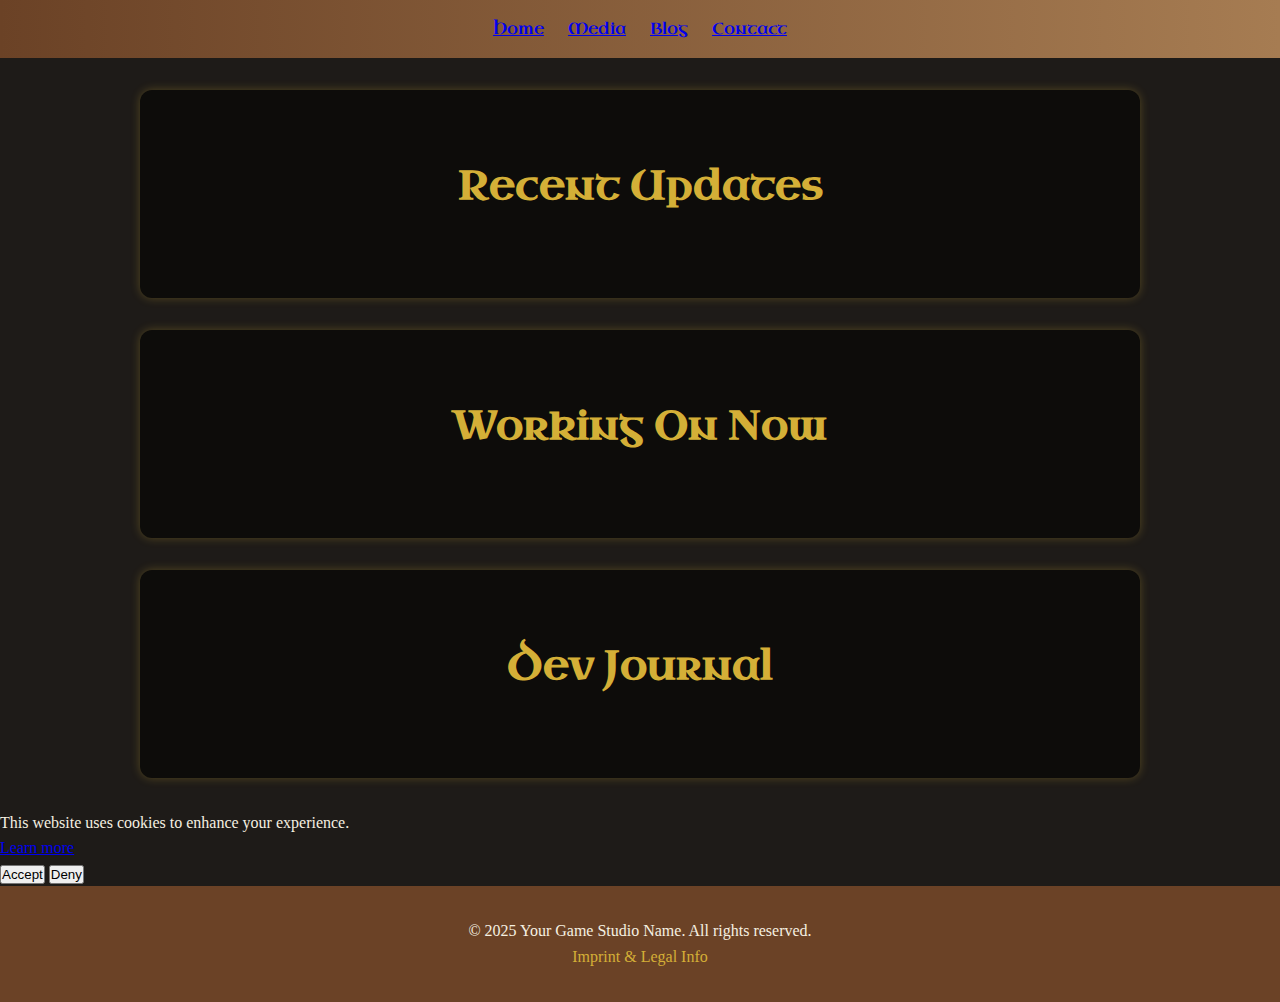
<file: blog.html>
<!DOCTYPE html>
<html lang="en">
<head>
  <meta charset="UTF-8">
  <title>Dev Blog</title>
  <link rel="stylesheet" href="styles.css" />
  <script src="script.js" defer></script>
</head>
<nav class="navbar">
  <div class="nav-center">
    <div class="dropdown">
      <a href="index.html">Home</a>
      <div class="dropdown-content">
        <a href="index.html#about">About the Game</a>
        <a href="index.html#highlights">Highlights</a>
        <a href="index.html#updates">Dev Updates</a>
        <a href="index.html#contact">Contact</a>
      </div>
    </div>
    <div class="dropdown">
      <a href="media.html">Media</a>
      <div class="dropdown-content">
        <a href="media.html#pictures">Pictures</a>
        <a href="media.html#videos">Videos</a>
        <a href="media.html#downloads">Downloads</a>
      </div>
    </div>
    <div class="dropdown">
      <a href="blog.html">Blog</a>
      <div class="dropdown-content">
        <a href="blog.html#recent">Recent Updates</a>
        <a href="blog.html#current">Working On Now</a>
        <a href="blog.html#journal">Dev Journal</a>
      </div>
    </div>
    <a href="contact.html">Contact</a>
  </div>
</nav>

<section id="recent">
  <h2>Recent Updates</h2>
  <!-- recent logs -->
</section>

<section id="current">
  <h2>Working On Now</h2>
  <!-- currently active task -->
</section>

<section id="journal">
  <h2>Dev Journal</h2>
  <!-- narrative blog content -->
</section>
<div id="cookiePopup" class="cookie-popup">
  <div class="cookie-box">
    <p>
      This website uses cookies to enhance your experience.<br>
      <a href="contact.html#legal">Learn more</a>
    </p>
    <div class="cookie-buttons">
      <button id="acceptCookies">Accept</button>
      <button id="denyCookies">Deny</button>
    </div>
  </div>
</div>
<footer class="footer">
  <p>&copy; 2025 Your Game Studio Name. All rights reserved.</p>
  <a href="contact.html#legal">Imprint & Legal Info</a>
</footer>

  <script src="script.js"></script>
  
</body>

</html>
</file>
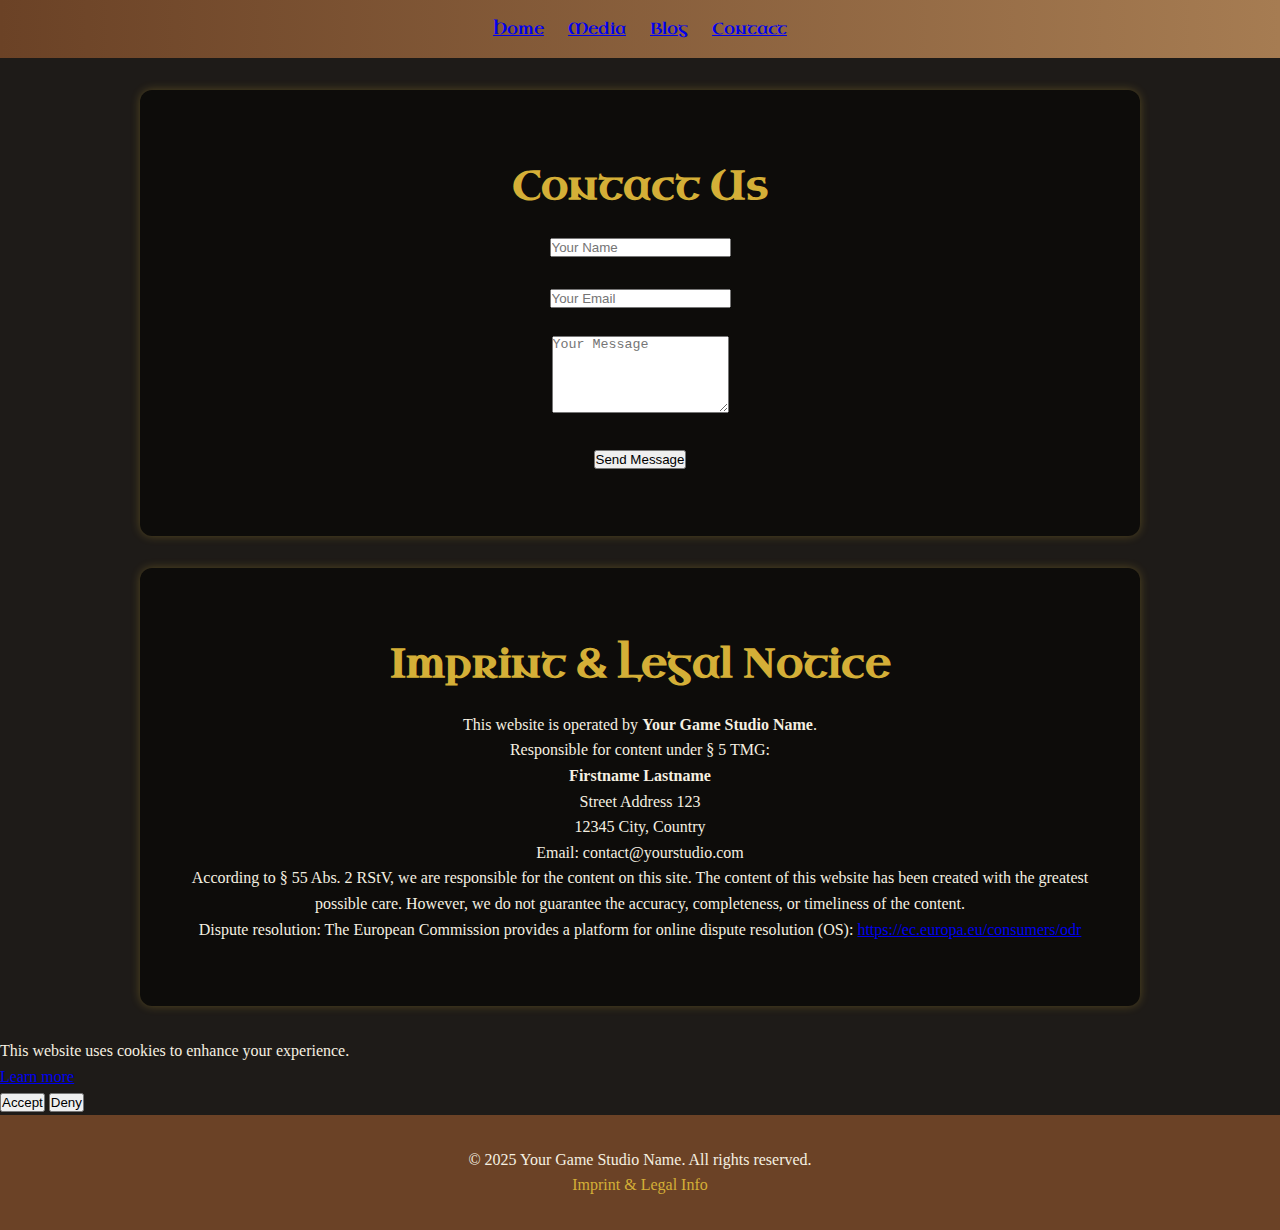
<file: contact.html>
<!DOCTYPE html>
<html lang="en">
<head>
  <meta charset="UTF-8">
  <title>Contact Us</title>
  <link rel="stylesheet" href="styles.css" />
  <script src="script.js" defer></script>
</head>
<nav class="navbar">
  <div class="nav-center">
    <div class="dropdown">
      <a href="index.html">Home</a>
      <div class="dropdown-content">
        <a href="index.html#about">About the Game</a>
        <a href="index.html#highlights">Highlights</a>
        <a href="index.html#updates">Dev Updates</a>
        <a href="index.html#contact">Contact</a>
      </div>
    </div>
    <div class="dropdown">
      <a href="media.html">Media</a>
      <div class="dropdown-content">
        <a href="media.html#pictures">Pictures</a>
        <a href="media.html#videos">Videos</a>
        <a href="media.html#downloads">Downloads</a>
      </div>
    </div>
    <div class="dropdown">
      <a href="blog.html">Blog</a>
      <div class="dropdown-content">
        <a href="blog.html#recent">Recent Updates</a>
        <a href="blog.html#current">Working On Now</a>
        <a href="blog.html#journal">Dev Journal</a>
      </div>
    </div>
    <a href="contact.html">Contact</a>
  </div>
</nav>
  

  <section class="contact">
    <h2>Contact Us</h2>
    <form>
      <input type="text" placeholder="Your Name" required /><br><br>
      <input type="email" placeholder="Your Email" required /><br><br>
      <textarea placeholder="Your Message" rows="5" required></textarea><br><br>
      <button type="submit">Send Message</button>
    </form>
  </section>
  <section id="legal">
    <h2>Imprint & Legal Notice</h2>
    <p>
      This website is operated by <strong>Your Game Studio Name</strong>.<br>
      Responsible for content under § 5 TMG: <br>
      <strong>Firstname Lastname</strong><br>
      Street Address 123<br>
      12345 City, Country<br>
      Email: contact@yourstudio.com
    </p>
  
    <p>
      According to § 55 Abs. 2 RStV, we are responsible for the content on this site.
      The content of this website has been created with the greatest possible care. However, we do not guarantee the accuracy, completeness, or timeliness of the content.
    </p>
  
    <p>
      Dispute resolution: The European Commission provides a platform for online dispute resolution (OS): 
      <a href="https://ec.europa.eu/consumers/odr" target="_blank">https://ec.europa.eu/consumers/odr</a>
    </p>
  </section>
  <div id="cookiePopup" class="cookie-popup">
    <div class="cookie-box">
      <p>
        This website uses cookies to enhance your experience.<br>
        <a href="contact.html#legal">Learn more</a>
      </p>
      <div class="cookie-buttons">
        <button id="acceptCookies">Accept</button>
        <button id="denyCookies">Deny</button>
      </div>
    </div>
  </div>
  <footer class="footer">
    <p>&copy; 2025 Your Game Studio Name. All rights reserved.</p>
    <a href="contact.html#legal">Imprint & Legal Info</a>
  </footer>

</body>

</html>
</file>
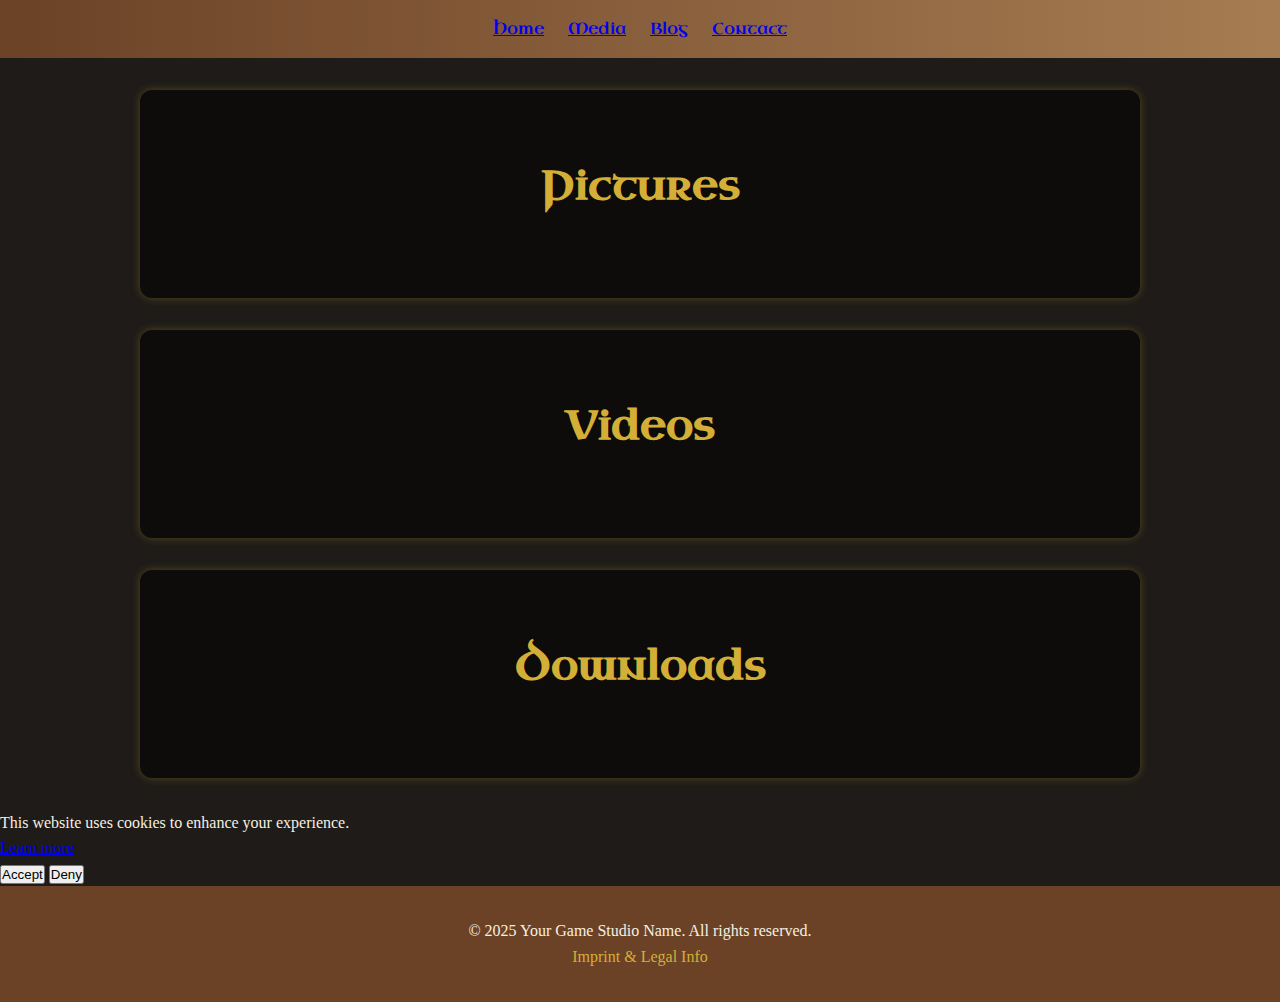
<file: media.html>
<!DOCTYPE html>
<html lang="en">
<head>
  <meta charset="UTF-8" />
  <meta name="viewport" content="width=device-width, initial-scale=1.0"/>
  <title>Media Gallery</title>
  <link rel="stylesheet" href="styles.css" />
  <script src="script.js" defer></script>
</head>
<body>

  <!-- NAVBAR -->
  <nav class="navbar">
    <div class="nav-center">
      <div class="dropdown">
        <a href="index.html">Home</a>
        <div class="dropdown-content">
          <a href="index.html#about">About the Game</a>
          <a href="index.html#highlights">Highlights</a>
          <a href="index.html#updates">Dev Updates</a>
          <a href="index.html#contact">Contact</a>
        </div>
      </div>
      <div class="dropdown">
        <a href="media.html">Media</a>
        <div class="dropdown-content">
          <a href="media.html#pictures">Pictures</a>
          <a href="media.html#videos">Videos</a>
          <a href="media.html#downloads">Downloads</a>
        </div>
      </div>
      <div class="dropdown">
        <a href="blog.html">Blog</a>
        <div class="dropdown-content">
          <a href="blog.html#recent">Recent Updates</a>
          <a href="blog.html#current">Working On Now</a>
          <a href="blog.html#journal">Dev Journal</a>
        </div>
      </div>
      <a href="contact.html">Contact</a>
    </div>
  </nav>

  <!-- MEDIA GALLERY SECTION -->
  <section id="pictures">
    <h2>Pictures</h2>
    <!-- gallery goes here -->
  </section>
  
  <section id="videos">
    <h2>Videos</h2>
    <!-- video embeds or list -->
  </section>
  
  <section id="downloads">
    <h2>Downloads</h2>
    <!-- download buttons -->
  </section>
  <div id="cookiePopup" class="cookie-popup">
    <div class="cookie-box">
      <p>
        This website uses cookies to enhance your experience.<br>
        <a href="contact.html#legal">Learn more</a>
      </p>
      <div class="cookie-buttons">
        <button id="acceptCookies">Accept</button>
        <button id="denyCookies">Deny</button>
      </div>
    </div>
  </div>
  <footer class="footer">
    <p>&copy; 2025 Your Game Studio Name. All rights reserved.</p>
    <a href="contact.html#legal">Imprint & Legal Info</a>
  </footer>

  
</body>

</html>
</file>
<file: styles.css>
@import url('https://fonts.googleapis.com/css2?family=Uncial+Antiqua&family=IM+Fell+English+SC&display=swap');

:root {
  --color-bg: #1e1b18;
  --color-primary: #a67c52;
  --color-secondary: #d4af37;
  --color-accent: #6b4226;
  --color-light: #f5f0e1;
  --color-dark: #0d0c0a;
  --font-primary: 'Uncial Antiqua', cursive;
  --font-secondary: 'IM Fell English SC', serif;
}

* {
  margin: 0;
  padding: 0;
  box-sizing: border-box;
}

body {
  background-color: var(--color-bg);
  color: var(--color-light);
  font-family: var(--font-secondary);
  line-height: 1.6;
  scroll-behavior: smooth;
}

/* NAVIGATION */
.navbar {
  background: linear-gradient(90deg, var(--color-accent), var(--color-primary));
  padding: 1rem 2rem;
  display: flex;
  justify-content: center;
  align-items: center;
  font-family: var(--font-primary);
  position: sticky;
  top: 0;
  z-index: 1000;
}

.nav-center {
  display: flex;
  justify-content: center;
  align-items: center;
  gap: 1.5rem;
  flex-wrap: wrap;
  max-width: 1000px;
  width: 100%;
}

.navbar a::after {
  content: '';
  display: block;
  width: 0;
  height: 2px;
  background: var(--color-secondary);
  transition: width 0.3s;
  position: absolute;
  bottom: -4px;
  left: 0;
}
.navbar a:visited {
  color: var(--color-light);
}

.navbar a:hover::after {
  width: 100%;
}

/* DROPDOWN MENU */
.dropdown {
  position: relative;
  display: inline-block;
}

.dropdown-content {
  display: none;
  position: absolute;
  background-color: var(--color-accent);
  min-width: 160px;
  box-shadow: 0 8px 16px rgba(0,0,0,0.2);
  z-index: 1;
  border-radius: 8px;
}

.dropdown-content a {
  color: var(--color-light);
  padding: 12px 16px;
  text-decoration: none;
  display: block;
}

.dropdown-content a:hover {
  background-color: var(--color-primary);
}

.dropdown:hover .dropdown-content {
  display: block;
}

/* HERO SECTION */
.hero {
  position: relative;
  height: 100vh;
  display: flex;
  justify-content: center;
  align-items: center;
  text-align: center;
  background: url('path_to_fantasy_background.jpg') no-repeat center center/cover;
  overflow: hidden;
}

.hero::after {
  content: '';
  position: absolute;
  top: 0;
  left: 0;
  width: 100%;
  height: 100%;
  background-color: rgba(30, 27, 24, 0.6);
  z-index: 1;
}

.hero-content {
  position: relative;
  z-index: 2;
  max-width: 90%;
  margin: 0 auto;
  text-align: center;
}


.hero h1 {
  font-size: 4rem;
  font-family: var(--font-primary);
  margin-bottom: 1rem;
}

.hero p {
  font-size: 1.5rem;
  font-family: var(--font-secondary);
}

/* SECTIONS */
section {
  padding: 4rem 2rem;
  background-color: var(--color-dark);
  margin: 2rem 0;
  border-radius: 12px;
  box-shadow: 0 0 10px rgba(212, 175, 55, 0.3);
}

section h2 {
  font-family: var(--font-primary);
  font-size: 2.5rem;
  color: var(--color-secondary);
  margin-bottom: 1rem;
  text-align: center;
}

section {
  padding: 4rem 2rem;
  background-color: var(--color-dark);
  margin: 2rem auto;
  border-radius: 12px;
  box-shadow: 0 0 10px rgba(212, 175, 55, 0.3);
  max-width: 1000px;
  text-align: center;
}

/* FOOTER */
.footer {
  background-color: var(--color-accent);
  color: var(--color-light);
  text-align: center;
  padding: 2rem;
  font-family: var(--font-secondary);
}

.footer a {
  color: var(--color-secondary);
  text-decoration: none;
  margin: 0 0.5rem;
}

.footer a:hover {
  text-decoration: underline;
}

/* COOKIE CONSENT POPUP */
.cookie-consent {
  position: fixed;
  bottom: 30px;
  left: 50%;
  transform: translateX(-50%);
  background-color: var(--color-primary);
  color: var(--color-light);
  padding: 1rem 1.5rem;
  border-radius: 8px;
  box-shadow: 0 0 12px rgba(0,0,0,0.5);
  z-index: 9999;
  display: flex;
  flex-wrap: wrap;
  align-items: center;
  justify-content: space-between;
  max-width: 400px;
}

a:visited {
  color: inherit;
}


.cookie-consent p {
  margin-right: 1rem;
  font-size: 0.9rem;
}

.cookie-consent button {
  background-color: var(--color-secondary);
  color: var(--color-dark);
  border: none;
  padding: 0.5rem 1rem;
  margin-left: 0.5rem;
  border-radius: 4px;
  cursor: pointer;
  font-family: var(--font-secondary);
}

.cookie-consent button:hover {
  background-color: var(--color-light);
  color: var(--color-dark);
}

/* RESPONSIVE DESIGN */
@media (max-width: 768px) {
  .navbar {
    flex-direction: column;
  }

  .navbar a {
    margin: 0.5rem 0;
  }

  .hero h1 {
    font-size: 2.5rem;
  }

  .hero p {
    font-size: 1rem;
  }

  section h2 {
    font-size: 2rem;
  }

  section p {
    font-size: 1rem;
  }
}

@media (max-width: 500px) {
  .cookie-consent {
    flex-direction: column;
    text-align: center;
    max-width: 90%;
    bottom: 20px;
  }

  .cookie-consent p {
    margin-bottom: 10px;
    margin-right: 0;
  }
}
</file>
